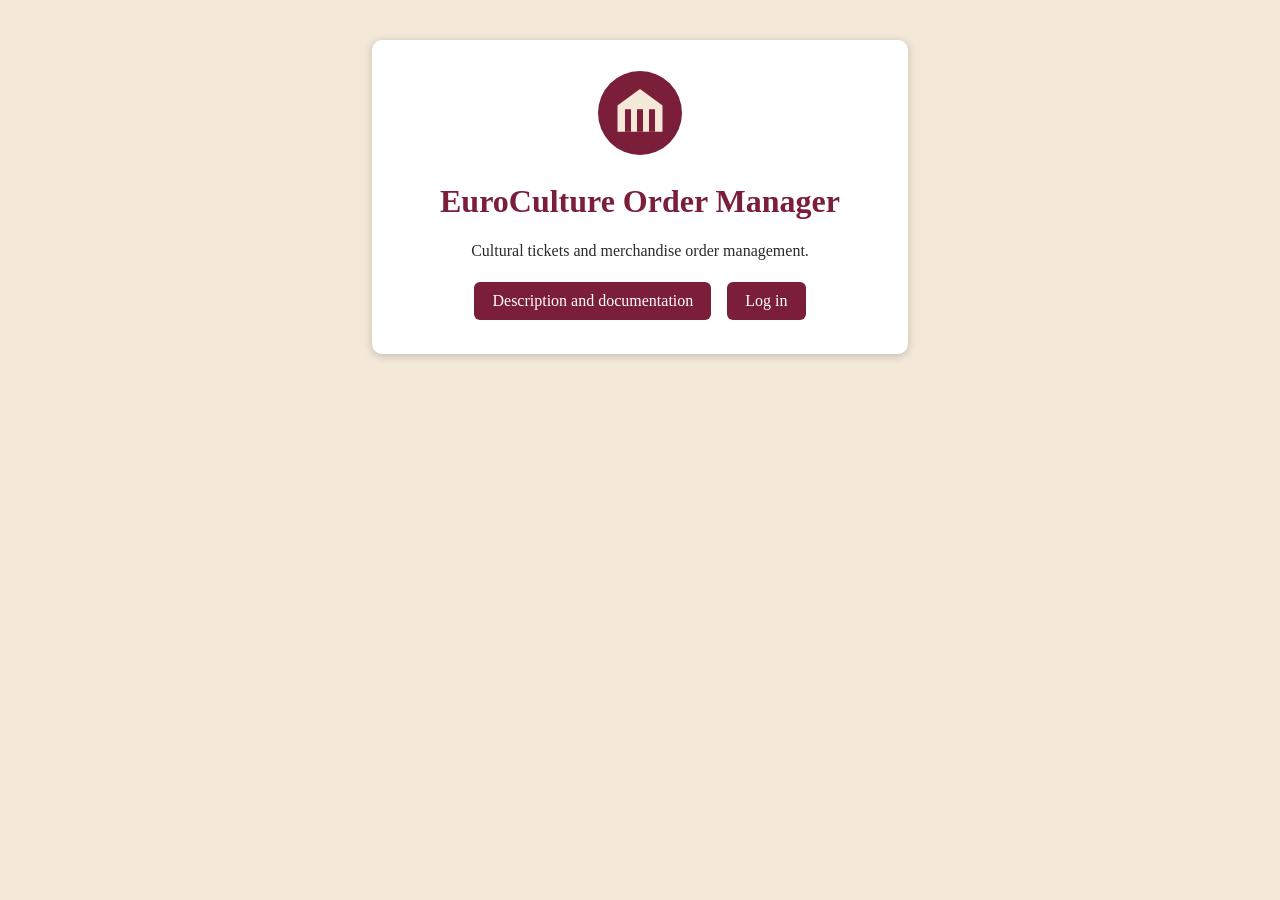
<file: application/client/index.html>
<!DOCTYPE html>
<html lang="en"><head><meta charset="UTF-8"><meta name="viewport" content="width=device-width, initial-scale=1">
<title>EuroCulture Order Manager</title><link rel="stylesheet" href="css/style.css"></head>
<body><main class="container">
<img class="logo" src="logo.svg" alt="EuroCulture logo">
<h1>EuroCulture Order Manager</h1>
<p>Cultural tickets and merchandise order management.</p>
<a class="button" href="documentation.html">Description and documentation</a>
<a class="button" href="login.html">Log in</a>
</main></body></html>
</file>
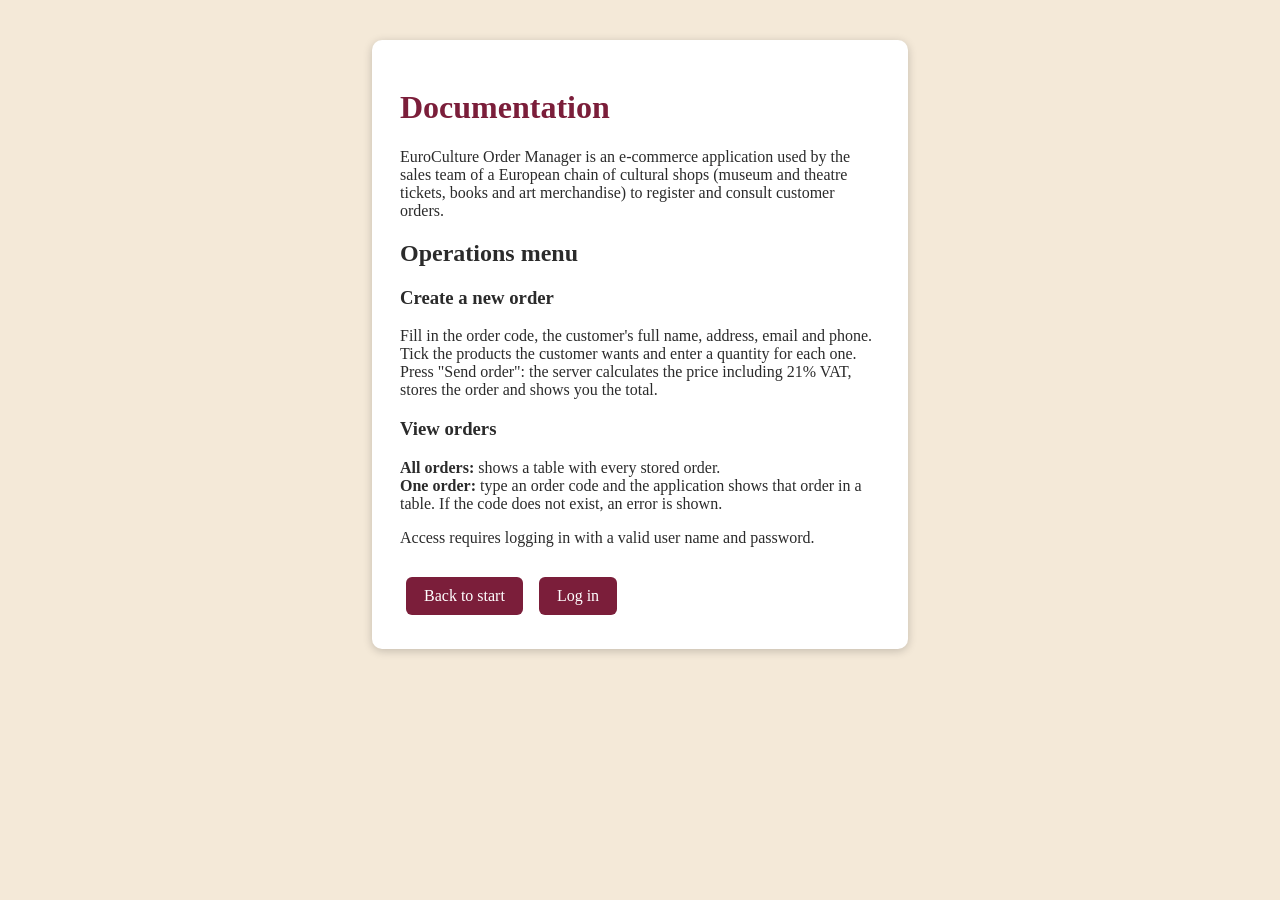
<file: application/client/documentation.html>
<!DOCTYPE html>
<html lang="en"><head><meta charset="UTF-8"><meta name="viewport" content="width=device-width, initial-scale=1">
<title>Documentation - EuroCulture Order Manager</title><link rel="stylesheet" href="css/style.css"></head>
<body><main class="container left">
<h1>Documentation</h1>
<p>EuroCulture Order Manager is an e-commerce application used by the sales team of a European chain of cultural shops (museum and theatre tickets, books and art merchandise) to register and consult customer orders.</p>
<h2>Operations menu</h2>
<h3>Create a new order</h3>
<p>Fill in the order code, the customer's full name, address, email and phone. Tick the products the customer wants and enter a quantity for each one. Press "Send order": the server calculates the price including 21% VAT, stores the order and shows you the total.</p>
<h3>View orders</h3>
<p><b>All orders:</b> shows a table with every stored order.<br>
<b>One order:</b> type an order code and the application shows that order in a table. If the code does not exist, an error is shown.</p>
<p>Access requires logging in with a valid user name and password.</p>
<div class="nav-buttons">
<a class="button" href="index.html">Back to start</a>
<a class="button" href="login.html">Log in</a>
</div>
</main></body></html>
</file>
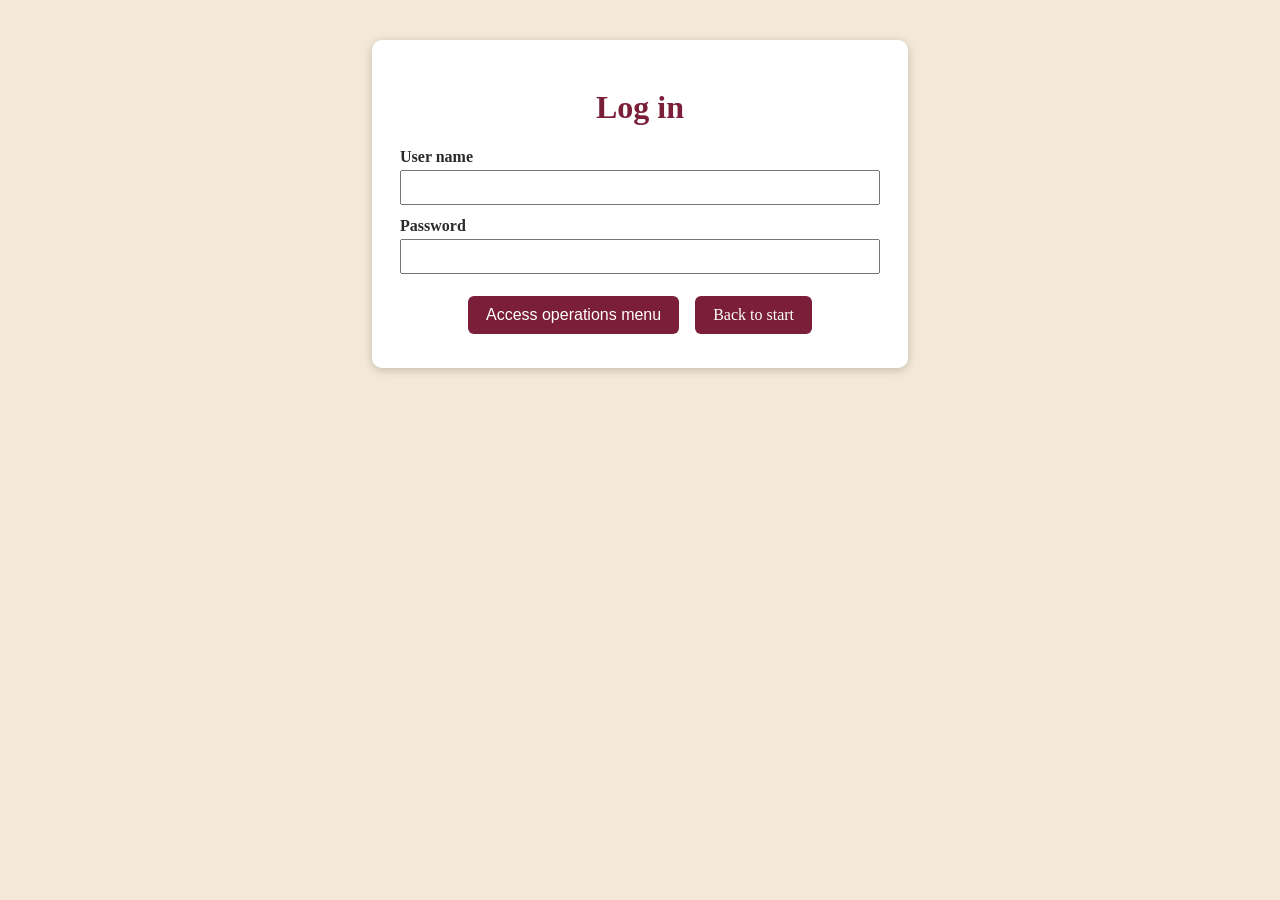
<file: application/client/login.html>
<!DOCTYPE html>
<html lang="en"><head><meta charset="UTF-8"><meta name="viewport" content="width=device-width, initial-scale=1">
<title>Log in - EuroCulture Order Manager</title><link rel="stylesheet" href="css/style.css"></head>
<body><main class="container">
<h1>Log in</h1>
<label for="user">User name</label>
<input type="text" id="user" autocomplete="username">
<label for="password">Password</label>
<input type="password" id="password" autocomplete="current-password">
<p class="error" id="message"></p>
<button id="loginButton" type="button">Access operations menu</button>
<a class="button" href="index.html">Back to start</a>
</main><script src="js/login.js"></script></body></html>
</file>
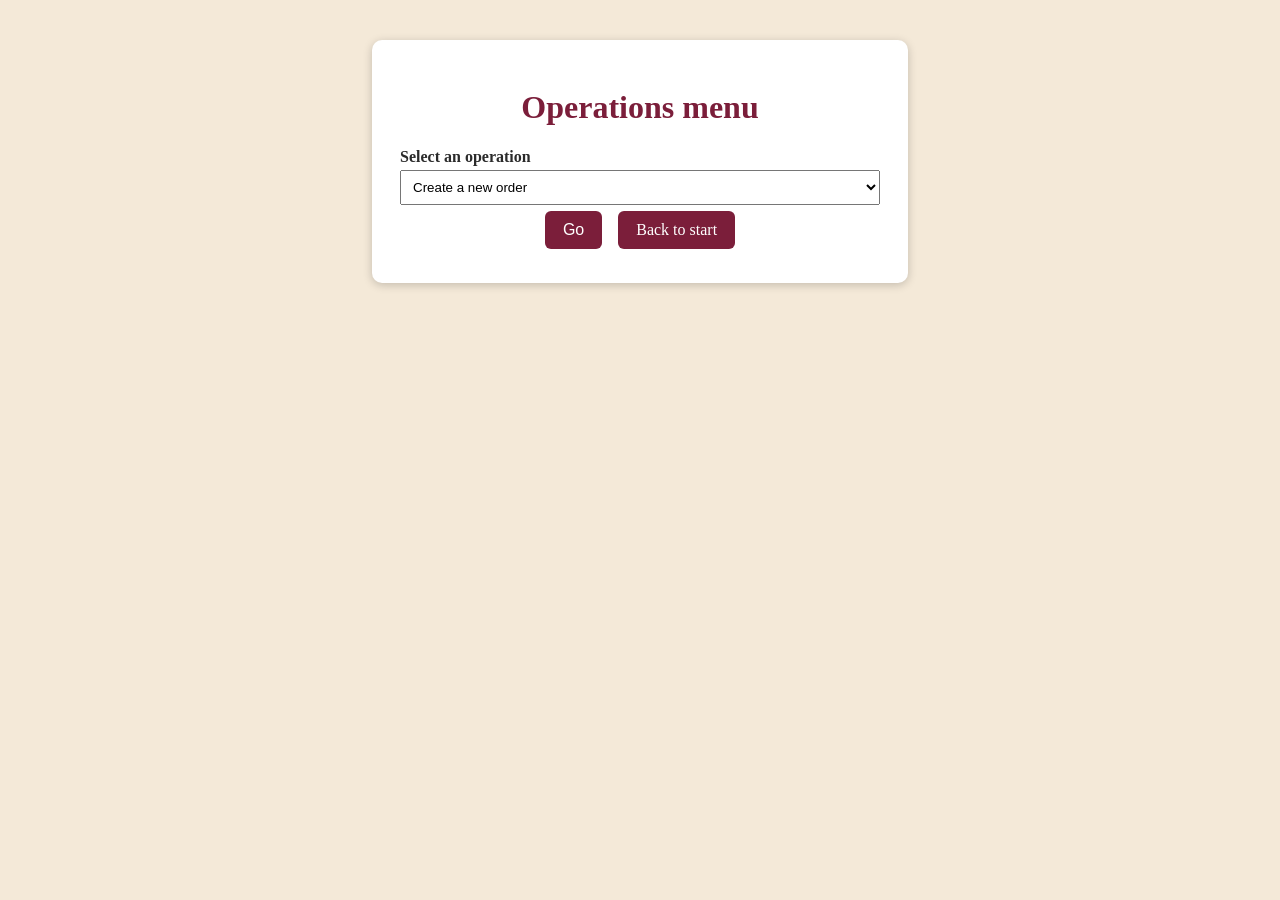
<file: application/client/menu.html>
<!DOCTYPE html>
<html lang="en"><head><meta charset="UTF-8"><meta name="viewport" content="width=device-width, initial-scale=1">
<title>Operations menu - EuroCulture Order Manager</title><link rel="stylesheet" href="css/style.css"></head>
<body><main class="container">
<h1>Operations menu</h1>
<label for="operation">Select an operation</label>
<select id="operation">
<option value="newOrder.html">Create a new order</option>
<option value="viewOrders.html">View orders</option>
</select>
<button id="goButton" type="button">Go</button>
<a class="button" href="index.html">Back to start</a>
</main><script src="js/menu.js"></script></body></html>
</file>
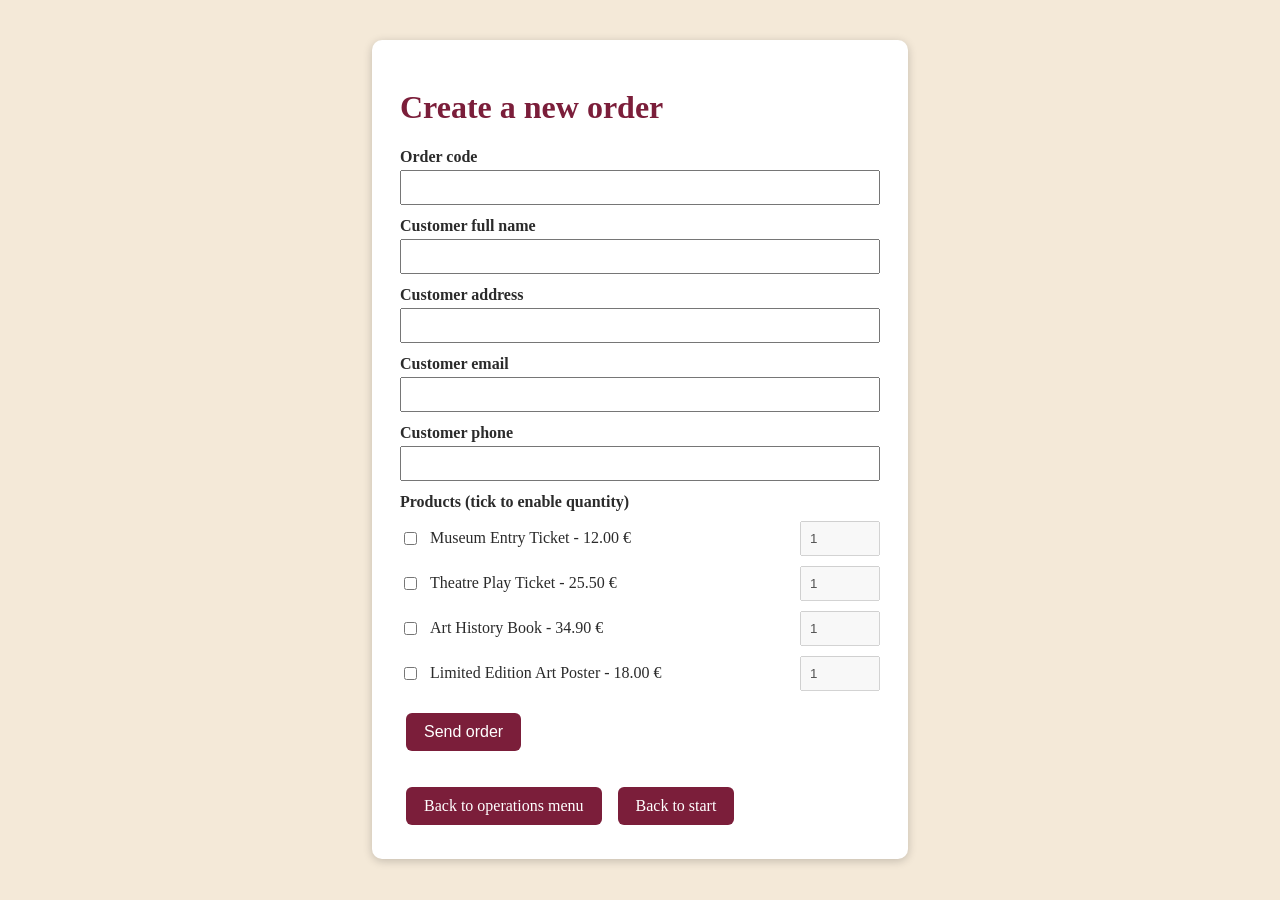
<file: application/client/newOrder.html>
<!DOCTYPE html>
<html lang="en"><head><meta charset="UTF-8"><meta name="viewport" content="width=device-width, initial-scale=1">
<title>New order - EuroCulture Order Manager</title><link rel="stylesheet" href="css/style.css"></head>
<body><main class="container left">
<h1>Create a new order</h1>
<form id="orderForm">
<label for="orderId">Order code</label>
<input type="text" id="orderId" name="orderId">
<label for="fullName">Customer full name</label>
<input type="text" id="fullName" name="fullName">
<label for="address">Customer address</label>
<input type="text" id="address" name="address">
<label for="email">Customer email</label>
<input type="email" id="email" name="email">
<label for="phone">Customer phone</label>
<input type="tel" id="phone" name="phone">

<label>Products (tick to enable quantity)</label>
<div class="product"><input type="checkbox" id="chk_P001" data-code="P001"><label for="chk_P001">Museum Entry Ticket - 12.00 €</label><input type="number" id="qty_P001" min="1" value="1" disabled></div>
<div class="product"><input type="checkbox" id="chk_P002" data-code="P002"><label for="chk_P002">Theatre Play Ticket - 25.50 €</label><input type="number" id="qty_P002" min="1" value="1" disabled></div>
<div class="product"><input type="checkbox" id="chk_P003" data-code="P003"><label for="chk_P003">Art History Book - 34.90 €</label><input type="number" id="qty_P003" min="1" value="1" disabled></div>
<div class="product"><input type="checkbox" id="chk_P004" data-code="P004"><label for="chk_P004">Limited Edition Art Poster - 18.00 €</label><input type="number" id="qty_P004" min="1" value="1" disabled></div>

<p class="error" id="message"></p>
<button type="submit">Send order</button>
</form>
<p class="result" id="result"></p>
<div class="nav-buttons">
<a class="button" href="menu.html">Back to operations menu</a>
<a class="button" href="index.html">Back to start</a>
</div>
</main><script src="js/newOrder.js"></script></body></html>
</file>
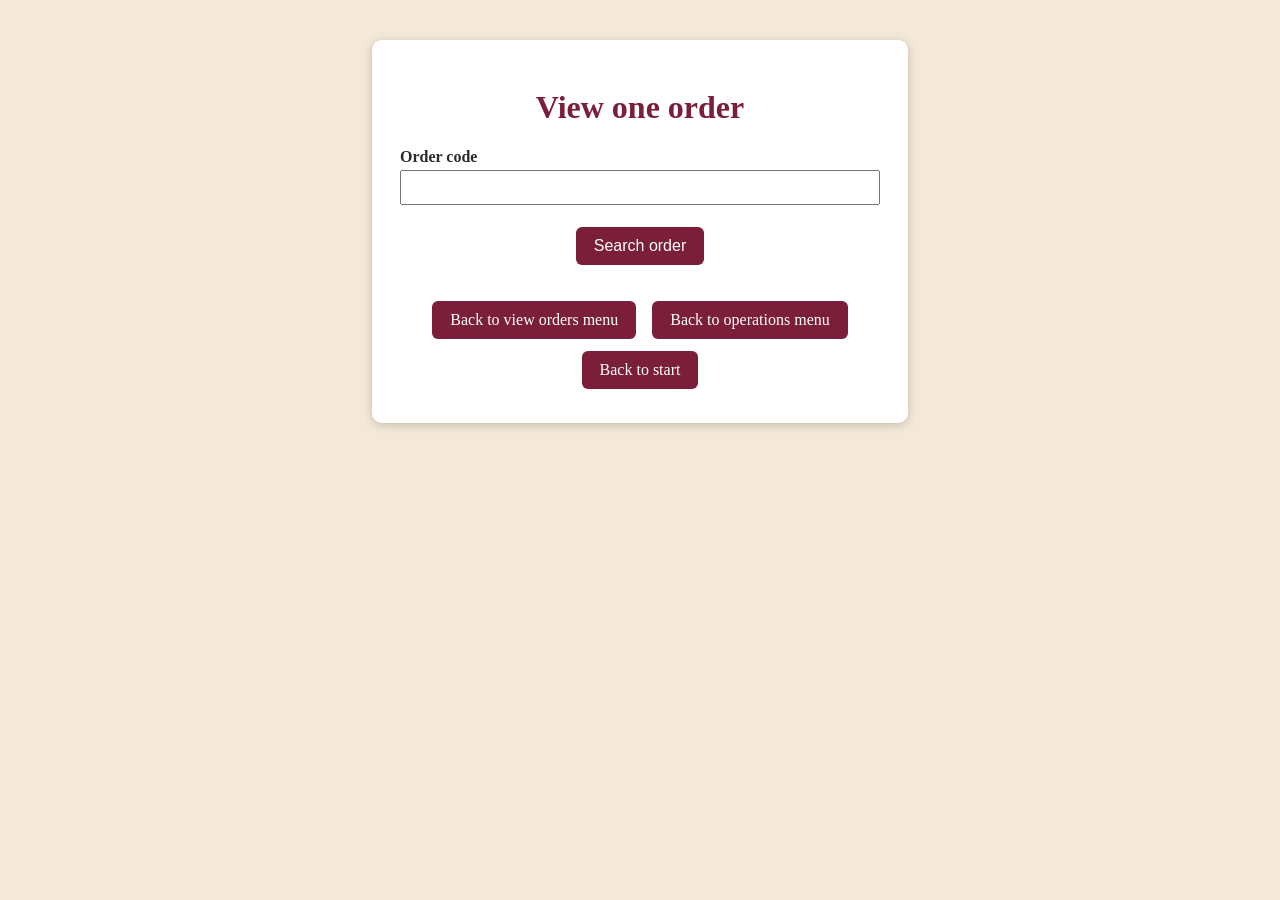
<file: application/client/viewOrder.html>
<!DOCTYPE html>
<html lang="en"><head><meta charset="UTF-8"><meta name="viewport" content="width=device-width, initial-scale=1">
<title>View one order - EuroCulture Order Manager</title><link rel="stylesheet" href="css/style.css"></head>
<body><main class="container">
<h1>View one order</h1>
<form id="searchForm" action="../server/getOrder.php" method="GET">
<label for="orderId">Order code</label>
<input type="text" id="orderId" name="orderId">
<p class="error" id="message"></p>
<button type="submit">Search order</button>
</form>
<div class="nav-buttons">
<a class="button" href="viewOrders.html">Back to view orders menu</a>
<a class="button" href="menu.html">Back to operations menu</a>
<a class="button" href="index.html">Back to start</a>
</div>
</main><script src="js/viewOrder.js"></script></body></html>
</file>
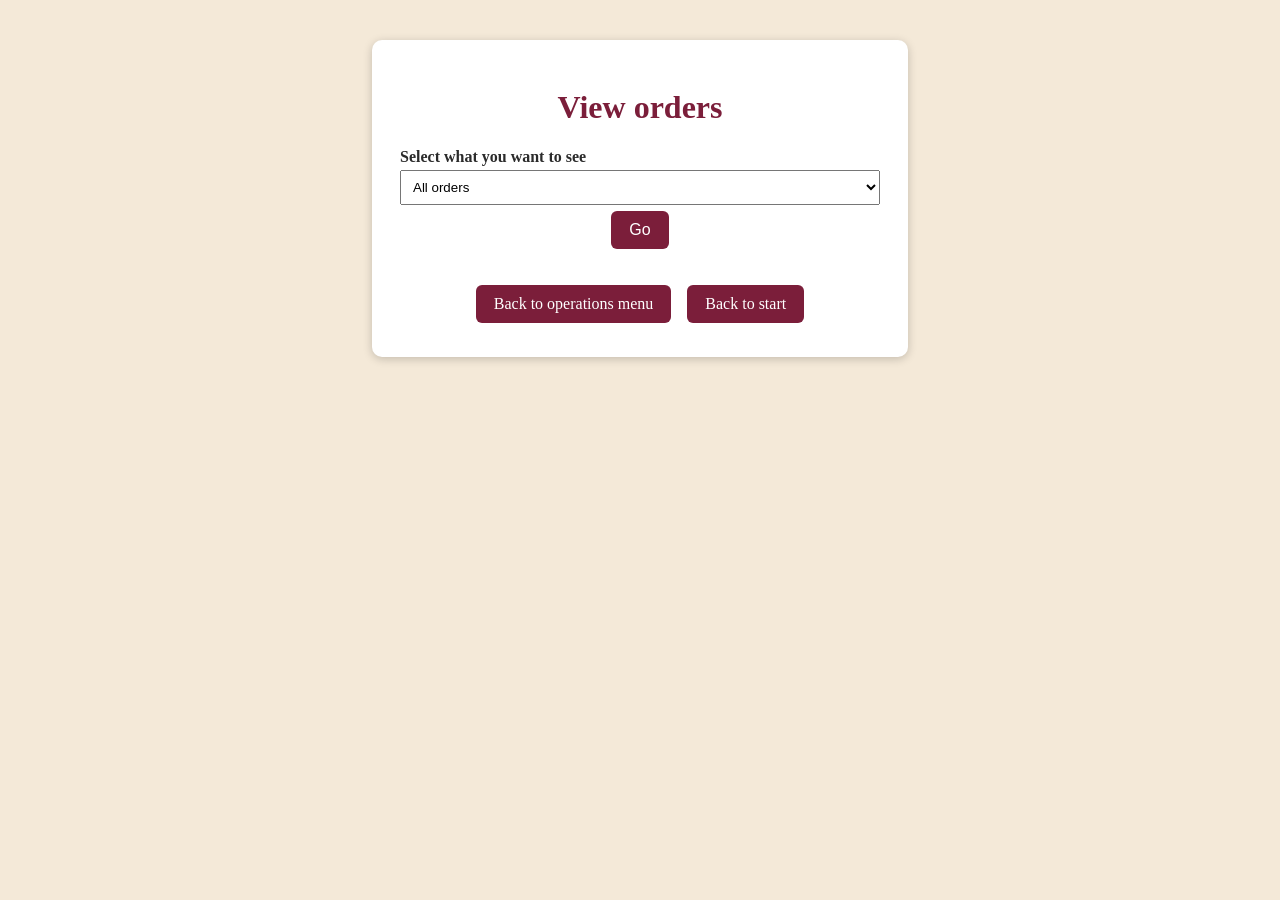
<file: application/client/viewOrders.html>
<!DOCTYPE html>
<html lang="en"><head><meta charset="UTF-8"><meta name="viewport" content="width=device-width, initial-scale=1">
<title>View orders - EuroCulture Order Manager</title><link rel="stylesheet" href="css/style.css"></head>
<body><main class="container">
<h1>View orders</h1>
<label for="operation">Select what you want to see</label>
<select id="operation">
<option value="../server/getAllOrders.php">All orders</option>
<option value="viewOrder.html">One order (by code)</option>
</select>
<button id="goButton" type="button">Go</button>
<div class="nav-buttons">
<a class="button" href="menu.html">Back to operations menu</a>
<a class="button" href="index.html">Back to start</a>
</div>
</main><script src="js/menu.js"></script></body></html>
</file>
<file: application/client/css/style.css>
body{font-family:Georgia,serif;background:#f4e9d8;color:#2b2b2b;margin:0}
.container{max-width:480px;margin:40px auto;background:#fff;padding:28px;border-radius:10px;box-shadow:0 2px 10px #0003;text-align:center}
.container.wide{max-width:1100px}
.container.left{text-align:left}
h1{color:#7b1e3a}
.logo{width:90px}
.button,button{display:inline-block;background:#7b1e3a;color:#fff;border:0;padding:10px 18px;margin:6px;border-radius:6px;text-decoration:none;font-size:1rem;cursor:pointer}
.button:hover,button:hover{background:#a02a4f}
.nav-buttons{margin-top:24px}
label{display:block;margin-top:12px;font-weight:bold;text-align:left}
input[type=text],input[type=email],input[type=tel],input[type=password],input[type=number],select{width:100%;padding:8px;margin-top:4px;box-sizing:border-box}
.product{display:flex;align-items:center;gap:10px;margin:10px 0;text-align:left}
.product label{margin:0;flex:1;font-weight:normal}
.product input[type=number]{width:80px;margin:0}
table{border-collapse:collapse;width:100%;margin:16px 0}
th,td{border:1px solid #bbb;padding:6px 8px;text-align:left;vertical-align:top}
th{background:#7b1e3a;color:#fff}
table.inner{margin:0}
.error{color:#b00020;font-weight:bold}
.result{margin-top:16px;font-size:1.2rem;font-weight:bold;color:#1b6e2d}
</file>
